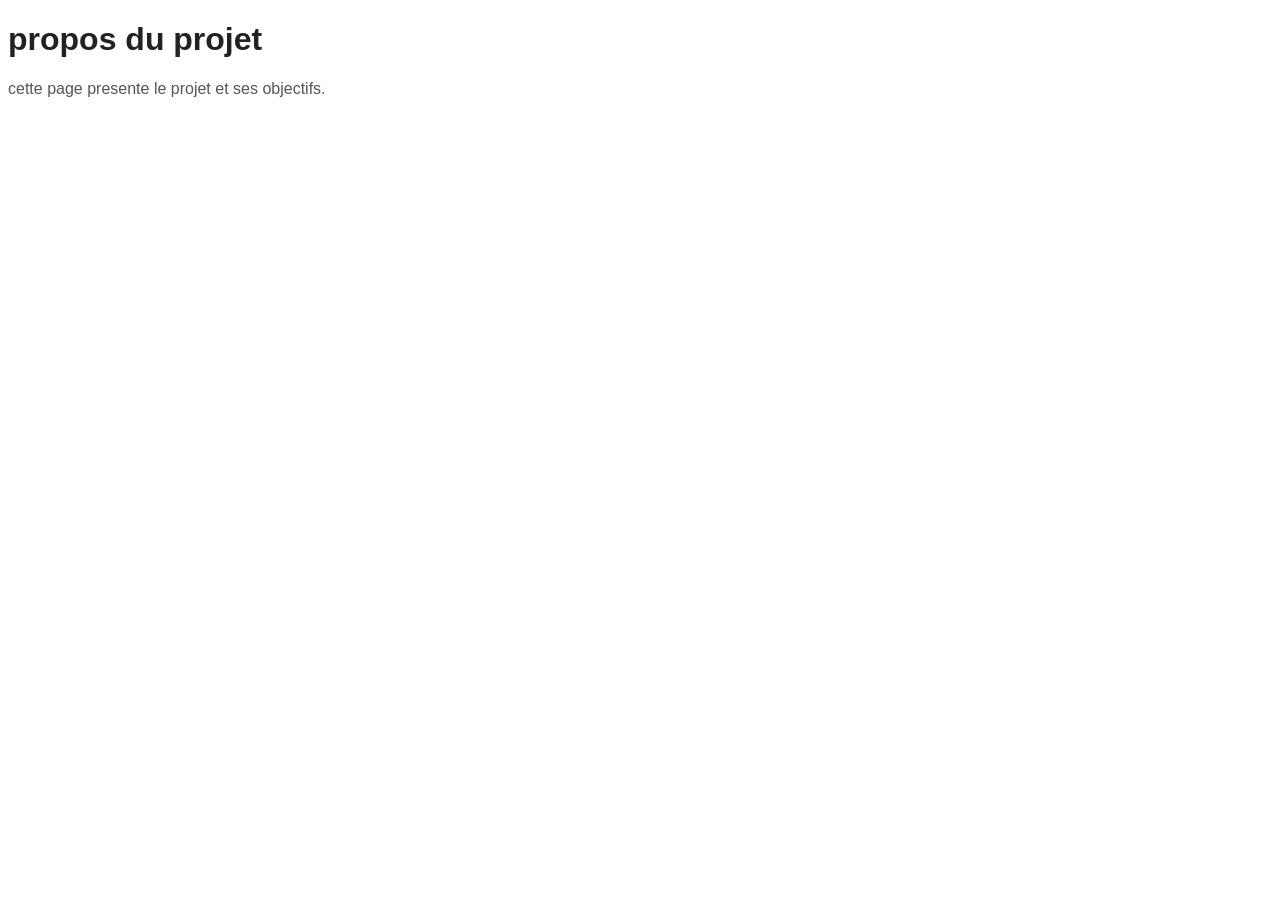
<file: about.html>
<!DOCTYPE html>
<html lang="en">
<head>
    <meta charset="UTF-8">
    <meta name="viewport" content="width=device-width, initial-scale=1.0">
    <title>A propos</title>
    <link rel="stylesheet" href="Style.css">
</head>
<body>
   <h1>propos du projet</h1>
   <p>cette page presente le projet et ses objectifs.</p>
</body>
</html>
</file>
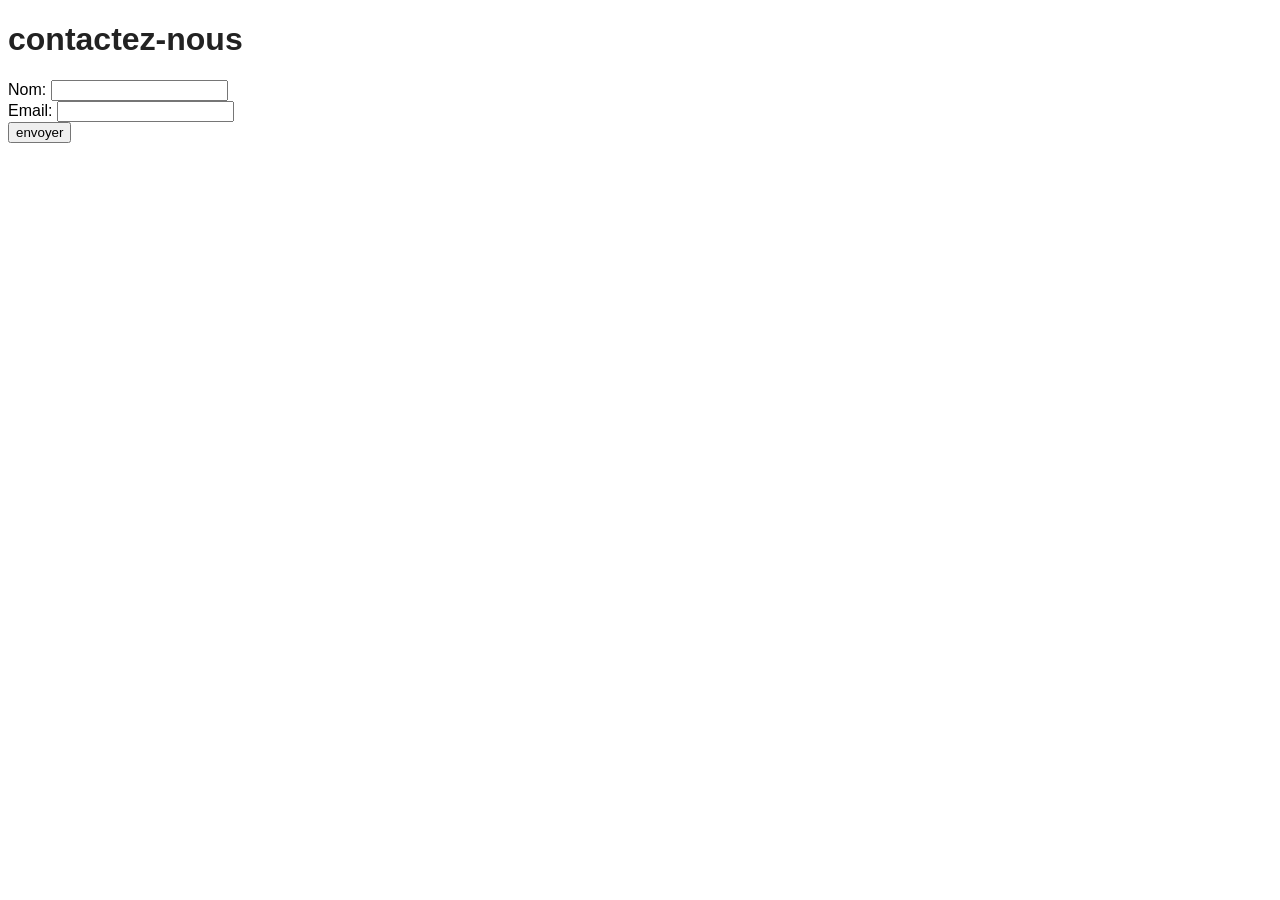
<file: contact.html>
<!DOCTYPE html>
<html lang="en">
<head>
    <meta charset="UTF-8">
    <meta name="viewport" content="width=device-width, initial-scale=1.0">
    <link rel="stylesheet" href="Style.css">
    <title>contact</title>
</head>
<body>
    <h1>contactez-nous</h1>
    <form >
        <label for="name">Nom:</label>
        <input type="text" id="name" name="name"><br>
        <label for="email" >Email:</label>
        <input type="email" id="email" name="email"><br>
        <input type="submit" value="envoyer">
    </form>
</body>
</html>
</file>
<file: Style.css>
body{
    font-family: Arial, Helvetica, sans-serif;
    background-color: #fff;
}
h1{
    color: #222;
}
p{
    color: #555;
    
}
</file>
